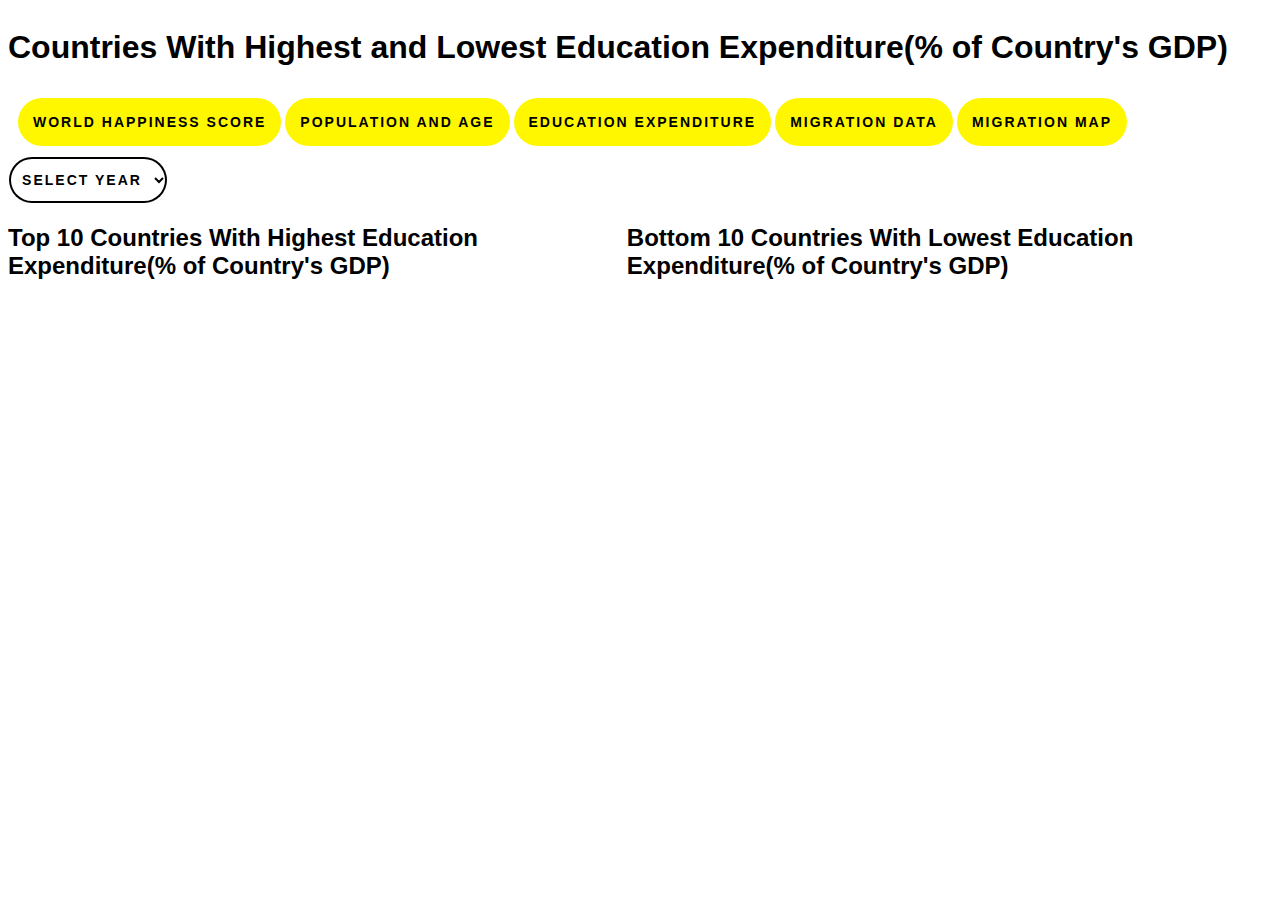
<file: Templates/education.html>
<!DOCTYPE html>
<html lang="en">
  <head>
    <meta charset="UTF-8" />
    <meta name="viewport" content="width=device-width, initial-scale=1.0" />
    <meta http-equiv="X-UA-Compatible" content="ie=edge" />

    <title>Education Expenditure</title>

    <script src="https://d3js.org/d3.v5.min.js"></script>
    <script src="https://cdn.plot.ly/plotly-latest.min.js"></script>

    <link rel="stylesheet" href="style.css" />
  </head>

  <body>
    <div class="home-container">
      <a class="home-link" href="../index.html">
        <h1>
          Countries With Highest and Lowest Education Expenditure(% of Country's
          GDP)
        </h1>
      </a>
    </div>

    <div class="container">
      <div class="tab-bar">
        <button class="tab-buttons" id="button1">World Happiness Score</button>
        <button class="tab-buttons" id="button2">Population and Age</button>
        <button class="tab-buttons" id="button3">Education Expenditure</button>
        <button class="tab-buttons" id="button4">Migration Data</button>
        <button class="tab-buttons" id="button5">Migration Map</button>
      </div>
    </div>

    <select class="drop-down" id="selDataset" onchange="selYear()">
      <option>Select Year</option>
      <option value="2015">2015</option>
      <option value="2016">2016</option>
      <option value="2017">2017</option>
      <option value="2018">2018</option>
      <option value="2019">2019</option>
      <option value="2020">2020</option>
    </select>

    <div class="education-container">
      <div class="education-graph-container">
        <h2>
          Top 10 Countries With Highest Education Expenditure(% of Country's
          GDP)
        </h2>
        <div id="age_bar_top"></div>
      </div>

      <div class="education-graph-container">
        <h2>
          Bottom 10 Countries With Lowest Education Expenditure(% of Country's
          GDP)
        </h2>
        <div id="age_bar_bot"></div>
      </div>
    </div>

    <script src="../Static/data.js"></script>
    <script src="../Static/education.js"></script>

    <script>
      document.getElementById("button1").addEventListener("click", function () {
        window.location.href = "world_map.html";
      });
      document.getElementById("button2").addEventListener("click", function () {
        window.location.href = "population_and_age.html";
      });
      document.getElementById("button3").addEventListener("click", function () {
        window.location.href = "education.html";
      });
      document.getElementById("button4").addEventListener("click", function () {
        window.location.href = "migration.html";
      });
      document.getElementById("button5").addEventListener("click", function () {
        window.location.href = "migration_map.html";
      });
    </script>
  </body>
</html>
</file>
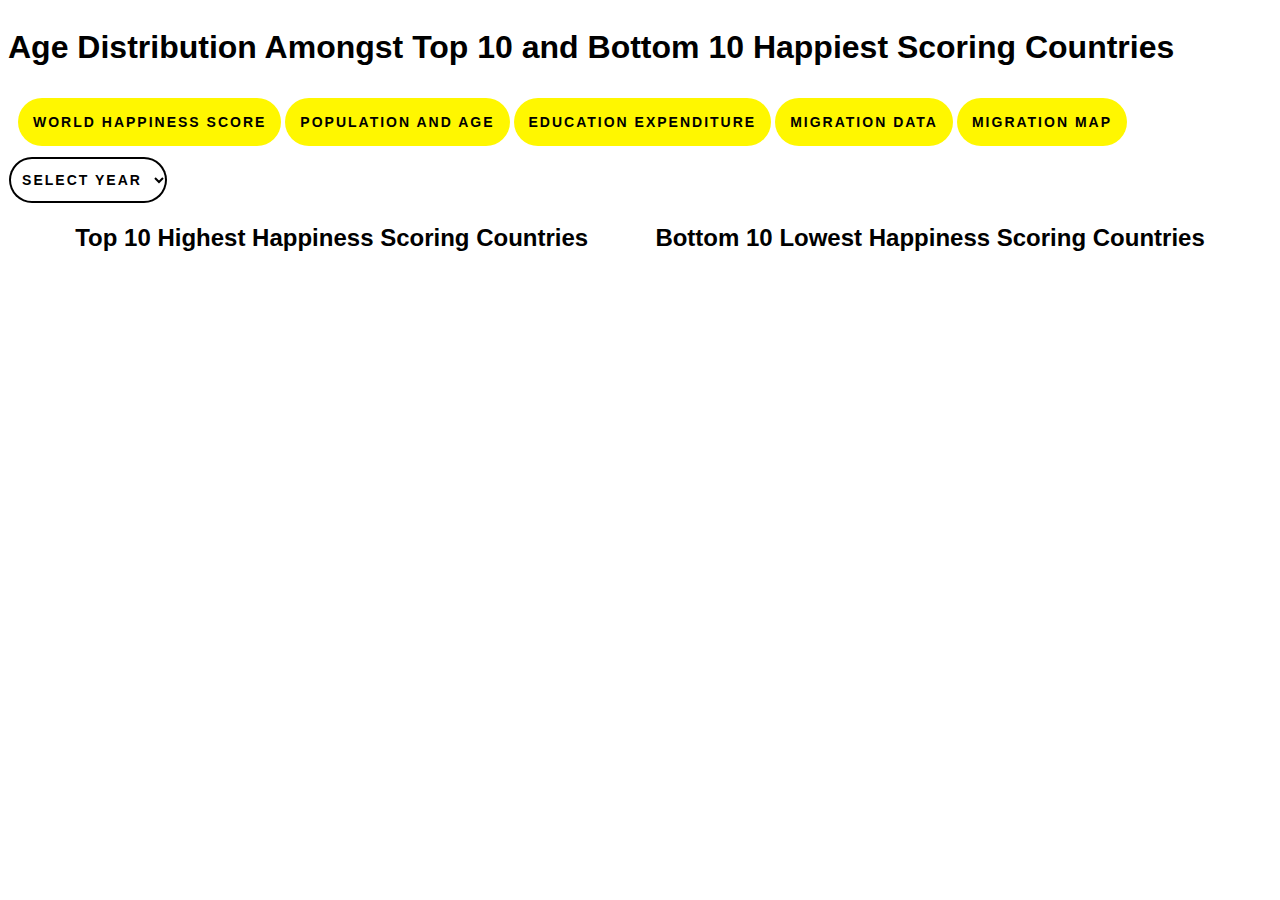
<file: Templates/population_and_age.html>
<!DOCTYPE html>
<html lang="en">
  <head>
    <meta charset="UTF-8" />
    <meta name="viewport" content="width=device-width, initial-scale=1.0" />
    <meta http-equiv="X-UA-Compatible" content="ie=edge" />

    <title>Population and Age</title>

    <script src="https://d3js.org/d3.v5.min.js"></script>
    <script src="https://cdn.plot.ly/plotly-latest.min.js"></script>

    <link rel="stylesheet" href="style.css" />
  </head>

  <body>
    <div class="home-container">
      <a class="home-link" href="../index.html">
        <h1>
          Age Distribution Amongst Top 10 and Bottom 10 Happiest Scoring
          Countries
        </h1>
      </a>
    </div>

    <div class="container">
      <div class="tab-bar">
        <button class="tab-buttons" id="button1">World Happiness Score</button>
        <button class="tab-buttons" id="button2">Population and Age</button>
        <button class="tab-buttons" id="button3">Education Expenditure</button>
        <button class="tab-buttons" id="button4">Migration Data</button>
        <button class="tab-buttons" id="button5">Migration Map</button>
      </div>
    </div>

    <select class="drop-down" id="selDataset" onchange="selYear()">
      <option>Select Year</option>
      <option value="2015">2015</option>
      <option value="2016">2016</option>
      <option value="2017">2017</option>
      <option value="2018">2018</option>
      <option value="2019">2019</option>
      <option value="2020">2020</option>
      <option value="2021">2021</option>
    </select>

    <div class="population-container">
      <div class="population-graph-container">
        <h2>Top 10 Highest Happiness Scoring Countries</h2>
        <graph id="age_bar_top"></graph>
      </div>
      <div class="population-graph-container">
        <h2>Bottom 10 Lowest Happiness Scoring Countries</h2>
        <graph id="age_bar_bot"></graph>
      </div>
    </div>

    <script src="../Static/data.js"></script>
    <script src="../Static/population_and_age.js"></script>

    <script>
      document.getElementById("button1").addEventListener("click", function () {
        window.location.href = "world_map.html";
      });
      document.getElementById("button2").addEventListener("click", function () {
        window.location.href = "population_and_age.html";
      });
      document.getElementById("button3").addEventListener("click", function () {
        window.location.href = "education.html";
      });
      document.getElementById("button4").addEventListener("click", function () {
        window.location.href = "migration.html";
      });
      document.getElementById("button5").addEventListener("click", function () {
        window.location.href = "migration_map.html";
      });
    </script>
  </body>
</html>
</file>
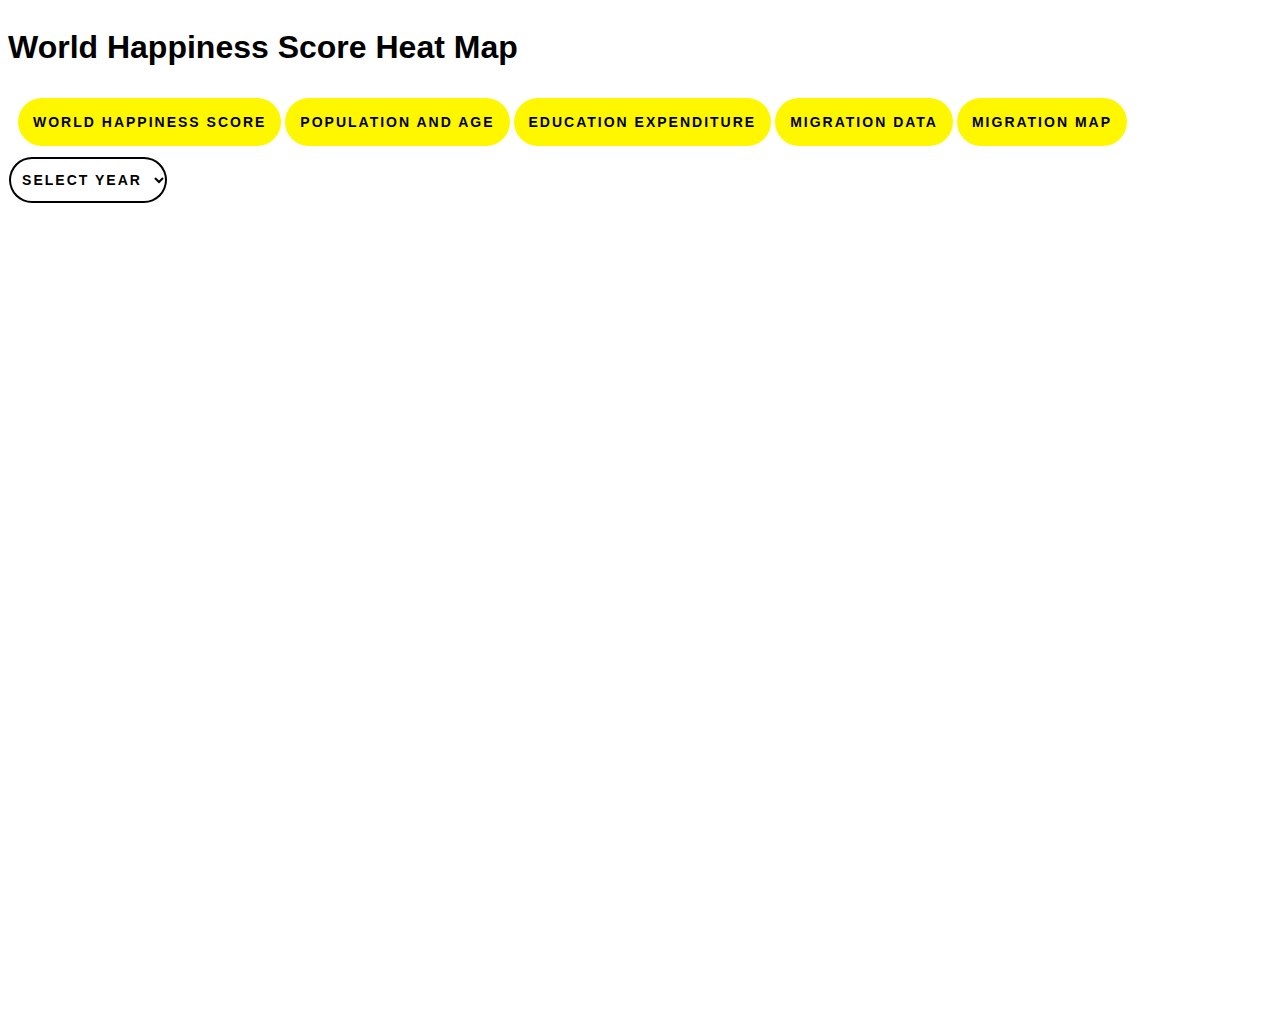
<file: Templates/world_map.html>
<!DOCTYPE html>
<html>
  <head>
    <title>World Happiness Score</title>
    <link
      rel="stylesheet"
      href="../Static/jquery-jvectormap-2.0.5.css"
      type="text/css"
      media="screen"
    />

    <script src="../Static/jquery.js"></script>
    <script src="../Static/jquery-jvectormap-2.0.5.min.js"></script>
    <script src="../Static/jquery-jvectormap-world-mill.js"></script>

    <link rel="Stylesheet" href="../Static/jquery-jvectormap-2.0.5.css" />
    <link rel="stylesheet" href="style.css" />
  </head>

  <body>
    <div class="home-container">
      <a class="home-link" href="../index.html">
        <h1>World Happiness Score Heat Map</h1>
      </a>
    </div>

    <div class="container">
      <div class="tab-bar">
        <button class="tab-buttons" id="button1">World Happiness Score</button>
        <button class="tab-buttons" id="button2">Population and Age</button>
        <button class="tab-buttons" id="button3">Education Expenditure</button>
        <button class="tab-buttons" id="button4">Migration Data</button>
        <button class="tab-buttons" id="button5">Migration Map</button>
      </div>
    </div>

    <select class="drop-down" id="selDataset" onchange="selYear()">
      <option>Select Year</option>
      <option value="2015">2015</option>
      <option value="2016">2016</option>
      <option value="2017">2017</option>
      <option value="2018">2018</option>
      <option value="2019">2019</option>
      <option value="2020">2020</option>
      <option value="2021">2021</option>
    </select>

    <map class="map" id="world-map"></map>

    <script src="https://d3js.org/d3.v5.min.js"></script>
    <script src="https://cdn.plot.ly/plotly-latest.min.js"></script>

    <script src="../Static/data.js"></script>
    <script src="../Static/world_map.js"></script>

    <script>
      document.getElementById("button1").addEventListener("click", function () {
        window.location.href = "world_map.html";
      });
      document.getElementById("button2").addEventListener("click", function () {
        window.location.href = "population_and_age.html";
      });
      document.getElementById("button3").addEventListener("click", function () {
        window.location.href = "education.html";
      });
      document.getElementById("button4").addEventListener("click", function () {
        window.location.href = "migration.html";
      });
      document.getElementById("button5").addEventListener("click", function () {
        window.location.href = "migration_map.html";
      });
    </script>
  </body>
</html>
</file>
<file: Templates/style.css>
.home-container {
  display: flex;
}

.container {
  justify-content: space-evenly;
  flex-wrap: wrap;
  padding: 10px;
}

.home-link {
  font-family: "Poppins", sans-serif;
  color: black;
  text-decoration: none;
}

.home-link:visited,
.home-link:active,
.home-link:hover {
  font-family: "Poppins", sans-serif;
  color: black;
  text-decoration: none;
}

.tab-buttons {
  font-family: "Poppins", sans-serif;
  display: inline-block;
  outline: none;
  cursor: pointer;
  font-size: 14px;
  line-height: 1;
  border-radius: 500px;
  transition-property: background-color, border-color, color, box-shadow, filter;
  transition-duration: 0.3s;
  border: 1px solid transparent;
  letter-spacing: 2px;
  min-width: 160px;
  text-transform: uppercase;
  white-space: normal;
  font-weight: 700;
  text-align: center;
  padding: 16px 14px 18px;
  color: black;
  background-color: rgb(255, 247, 0);
  height: 48px;
}
.tab-buttons:hover {
  background-color: rgba(237, 230, 33, 0.221);
}

.drop-down {
  display: inline-block;
  outline: none;
  cursor: pointer;
  font-size: 14px;
  line-height: 1;
  border-radius: 500px;
  transition-property: background-color, border-color, color, box-shadow, filter;
  transition-duration: 0.3s;
  border: 1px solid transparent;
  letter-spacing: 2px;
  min-width: 160px;
  text-transform: uppercase;
  white-space: normal;
  font-weight: 700;
  text-align: center;
  background-color: rgb(255, 247, 0);
  color: black;
  box-shadow: inset 0 0 0 2px black;
  background-color: transparent;
  height: 48px;
}

.button:hover {
  color: black;
  background-color: rgba(237, 230, 33, 0.221);
}

.map {
  display: flex;
  justify-content: center;
  align-items: center;
  padding: 30px;
  width: 95%;
  height: 750px;
}

h2 {
  font-family: "Poppins", sans-serif;
  color: black;
}

.population-container,
.education-container,
.migration-container {
  display: flex;
  justify-content: space-evenly;
}
</file>
